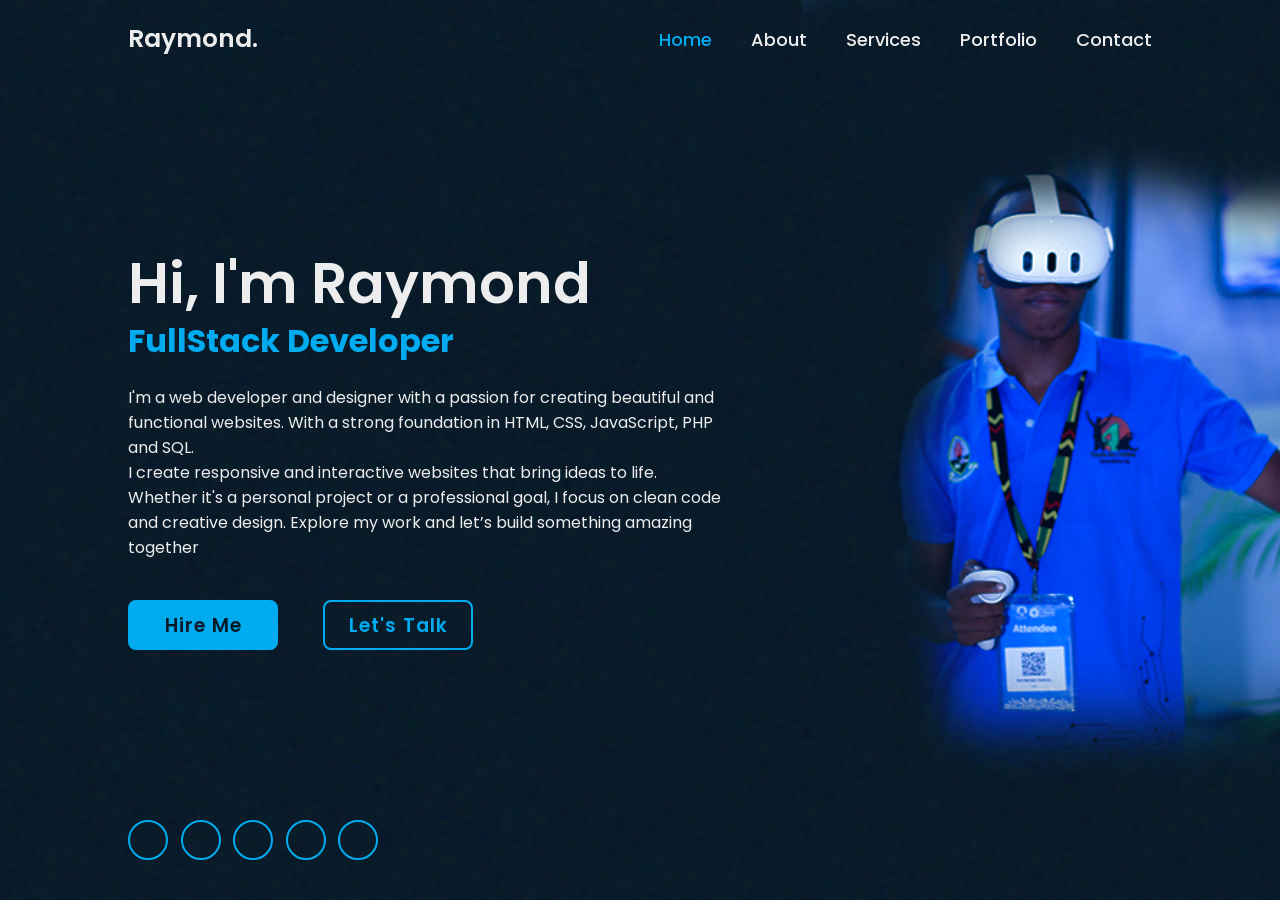
<file: index.html>
<!DOCTYPE html>
<html lang="en">
<head>
    <meta charset="UTF-8">
    <meta name="viewport" content="width=device-width, initial-scale=1.0">
    <title>Personal portfolio</title>
</head>
<link rel="stylesheet" href="style.css">
<link rel="stylesheet" href="https://fonts.google.com/share?selection.family=Poppins:ital,wght@0,100;0,200;0,300;0,400;0,500;0,600;0,700;0,800;0,900;1,100;1,200;1,300;1,400;1,500;1,600;1,700;1,800;1,900">
<link href='https://cdn.boxicons.com/fonts/brands/boxicons-brands.min.css' rel='stylesheet'>
<body>

        <header class="header">
            
            <a href="#" class="logo">Raymond.</a>

            <nav class="navbar">
                <a href="#" class="active">Home</a>
                <a href="#">About</a>
                <a href="#">Services</a>
                <a href="#">Portfolio</a>
                <a href="#">Contact</a>
            </nav>
        </header>

        <section class="home">
            <div class="home-content">
                <h1>Hi, I'm Raymond</h1>
                <h3>FullStack Developer</h3>
                <p>I'm a web developer and designer with a passion for creating beautiful and functional websites. With a strong foundation in HTML, CSS, JavaScript, PHP and SQL. <br> I create responsive and interactive websites that bring ideas to life. Whether it's a personal project or a professional goal, I focus on clean code and creative design. Explore my work and let’s build something amazing together</p>
                <div class="btn-box">
                    <a href="#">Hire Me</a>
                    <a href="#">Let's Talk</a>
                </div>
            </div>

            <div class="home-sci">
                <a href="#"><i class='bxl  bx-facebook'  ></i> </a>
                <a href="#"><i class='bxl  bx-twitter-x'  ></i> </a>
                <a href="#"><i class='bxl  bx-linkedin'  ></i> </a>
                <a href="#"><i class='bxl  bx-whatsapp'  ></i> </a>
                <a href="#"><i class='bxl  bx-instagram'  ></i> </a>
            </div>

            <span class="home-imgHover"></span>
        </section>
</body>
</html>
</file>
<file: style.css>
@import url('https://fonts.googleapis.com/css2?family=Poppins:wght@300;400;500;600;700&display=swap');

* {
    margin: 0;
    font-family: 'poppins', sans-serif;
    box-sizing: border-box;
}

body {
    color: #ededed;
}

.header {
    position: fixed;
    top: 0;
    left: 0;
    width: 100%;
    padding: 20px 10%;
    background-color: transparent;
    display: flex;
    justify-content: space-between;
    align-items: center;
    z-index: 100;
}

.logo {
    position: relative;
    font-size: 25px;
    color: #ededed;
    text-decoration: none;
    font-weight: 600;
}

.logo::before {
    content: '';
    position: absolute;
    top: 0;
    right: 0;
    width: 100%;
    height: 100%;
    background: #081b29;
    animation: showRight 1s ease forwards;
    animation-delay: .4s;
}

.navbar a {
    font-size: 18px;
    color: #ededed;
    text-decoration: none;
    font-weight: 500;
    margin-left: 35px;
    transition: .3s;
}

.navbar a:hover,
.navbar a.active {
    color: #00abf0;
}

.home {
    height: 100vh;
    background: url('images/my_own2.png') no-repeat;
    background-size: cover;
    background-position: center;
    display: flex;
    align-items: center;
    padding: 0 10%;
}

.home-content {
    max-width: 600px;
}

.home-content h1 {
    position: relative;
    font-size: 56px;
    font-weight: 600;
    line-height: 1.2;
}

.home-content h1::before {
    content: '';
    position: absolute;
    top: 0;
    right: 0;
    width: 100%;
    height: 100%;
    background: #081b29;
    animation: showRight 1s ease forwards;
    animation-delay: 1s;
}

.home-content h3 {
    position: relative;
    font-size: 32px;
    font-weight: 700;
    color: #00abf0;
}

.home-content h3::before {
    content: '';
    position: absolute;
    top: 0;
    right: 0;
    width: 100%;
    height: 100%;
    background: #081b29;
    animation: showRight 1s ease forwards;
    animation-delay: 1.3s;
}

.home-content p {
    position: relative;
    font-size: 16px;
    margin: 20px 0 40px;
}

.home-content p::before {
    content: '';
    position: absolute;
    top: 0;
    right: 0;
    width: 100%;
    height: 100%;
    background: #081b29;
    animation: showRight 1s ease forwards;
    animation-delay: 1.6s;
}

.home-content .btn-box {
    position: relative;
    display: flex;
    justify-content: space-between;
    width: 345px;
    height: 50px;
}

.home-content .btn-box::before {
    content: '';
    position: absolute;
    top: 0;
    right: 0;
    width: 100%;
    height: 100%;
    background: #081b29;
    animation: showRight 1s ease forwards;
    animation-delay: 1.9s;
    z-index: 2;
}

.btn-box a {
    position: relative;
    display: inline-flex;
    justify-content: center;
    align-items: center;
    width: 150px;
    height: 100%;
    background: #00abf0;
    border: 2px solid #00abf0;
    border-radius: 8px;
    font-size: 19px;
    color: #081b29;
    text-decoration: none;
    font-weight: 600;
    letter-spacing: 1px;
    z-index: 1;
    overflow: hidden;
    transition: .5s;
}

.btn-box a:hover {
    color: #00abf0;
}

.btn-box a:nth-child(2) {
    background: transparent;
    color: #00abf0;
}

.btn-box a:nth-child(2):hover {
    color: #081b29;
}

.btn-box a:nth-child(2)::before {
    background-color: #00abf0;
}

.btn-box a::before {
    content: '';
    position: absolute;
    top: 0;
    left: 0;
    width: 0;
    height: 100%;
    background: #081b29;
    z-index: -1;
    transition: .5s;
}

.btn-box a:hover::before {
    width: 100%;
}

.home-sci {
    position: absolute;
    bottom: 40px;
    width: 250px;
    display: flex;
    justify-content: space-between;
}

.home-sci::before {
    content: '';
    position: absolute;
    top: 0;
    right: 0;
    width: 100%;
    height: 100%;
    background: #081b29;
    animation: showRight 1s ease forwards;
    animation-delay: 2.5s;
    z-index: 2;
}

.home-sci a {
    position: relative;
    display: inline-flex;
    justify-content: center;
    align-items: center;
    width: 40px;
    height: 40px;
    background: transparent;
    border: 2px solid #00abf0;
    border-radius: 50%;
    font-size: 20px;
    color: #00abf0;
    text-decoration: none;
    z-index: 1;
    overflow: hidden;
    transition: .5s;
}

.home-sci a:hover {
    color: #081b29;
}

.home-sci a::before {
    content: '';
    position: absolute;
    top: 0;
    left: 0;
    width: 0;
    height: 100%;
    background: #00abf0;
    z-index: -1;
    transition: .5s;
}

.home-sci a:hover::before {
    width: 100%;
}

.home-imgHover {
    position: absolute;
    top: 0;
    right: 30px;
    width: 500px;
    height: 100%;
    background: transparent;
    transition: 3s;
}

.home-imgHover:hover {
    background-color: #081b29;
    opacity: 0.8;
}

.home-imgHover::after {
    content: '';
    position: absolute;
    top: 0;
    right: 0;
    width: 100%;
    height: 100%;
    background: #081b29;
    animation: showRight 1s ease forwards;
    animation-delay: 3s;
    z-index: 2;
}



@keyframes showRight {
    100% {
        width: 0;
    }
}

@media (max-width: 480px) {
  body {
    font-size: 14px;
    padding: 5px;
  }
}
</file>
